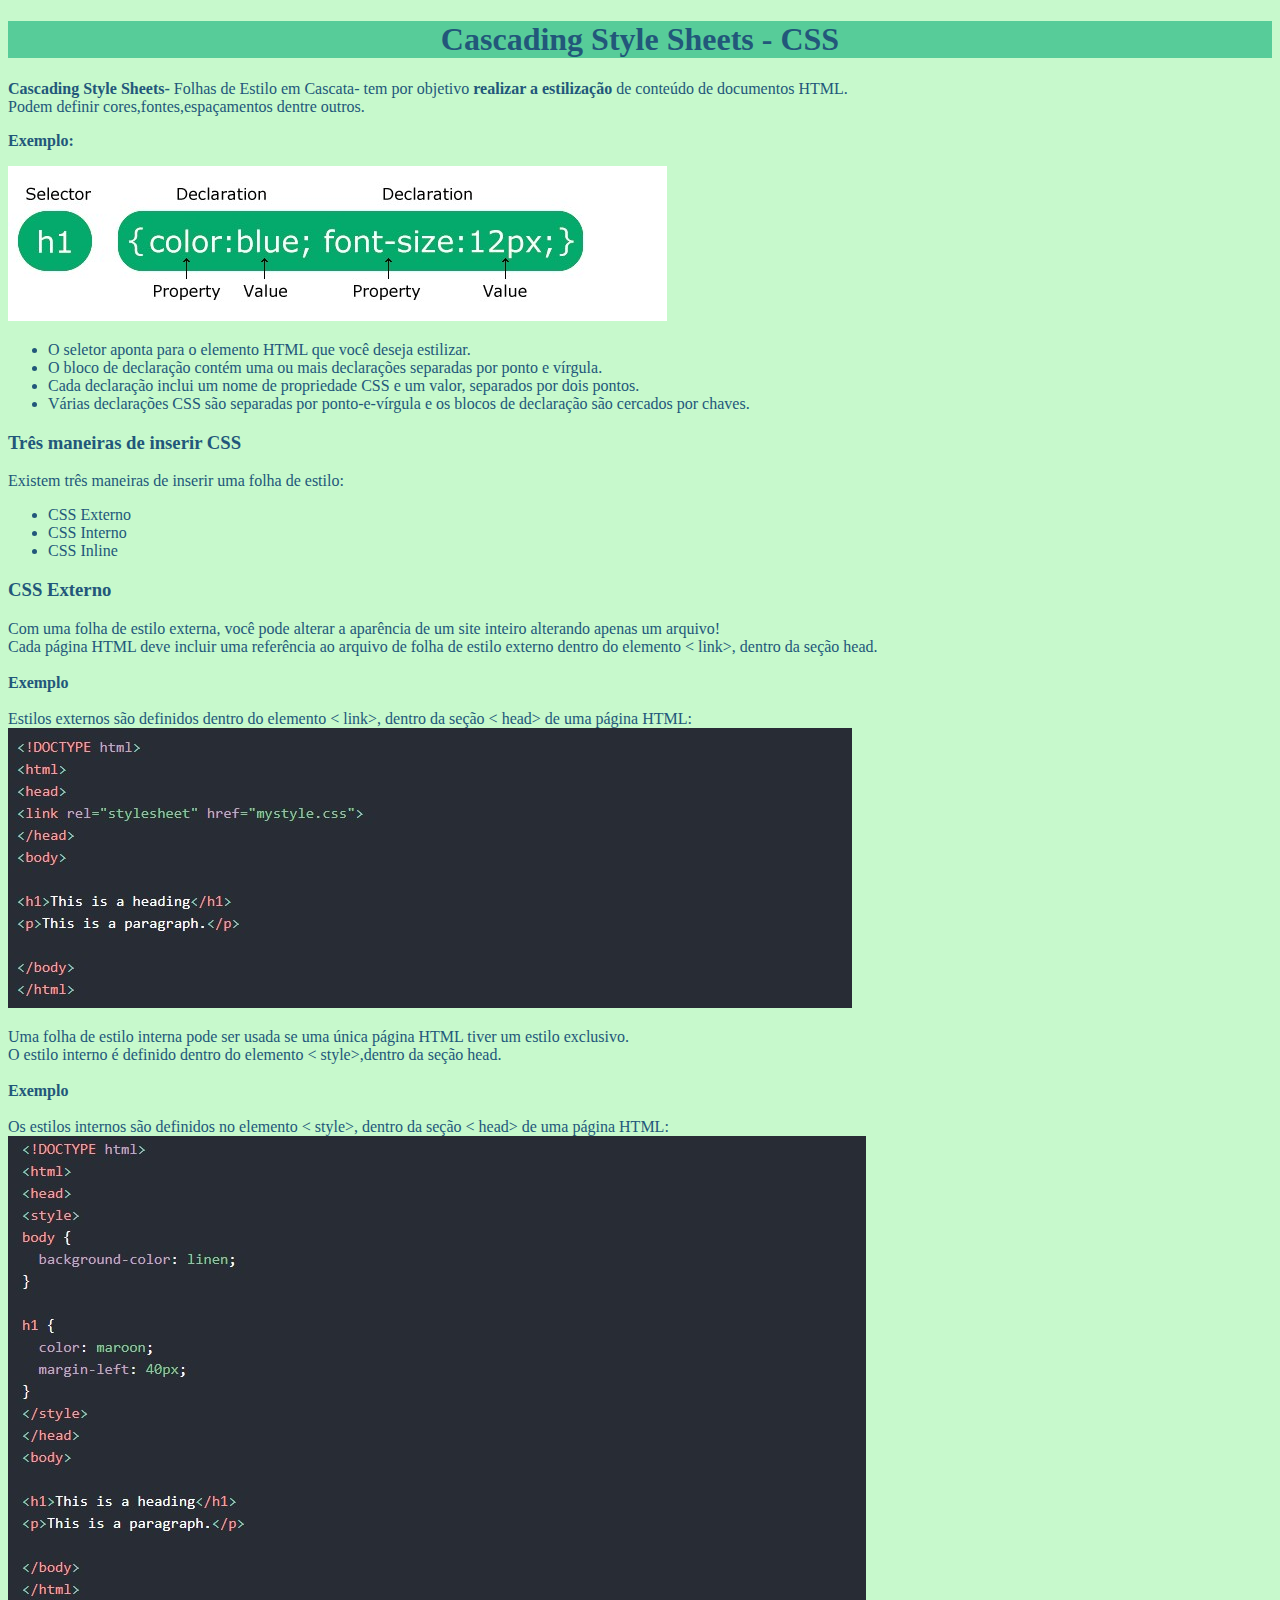
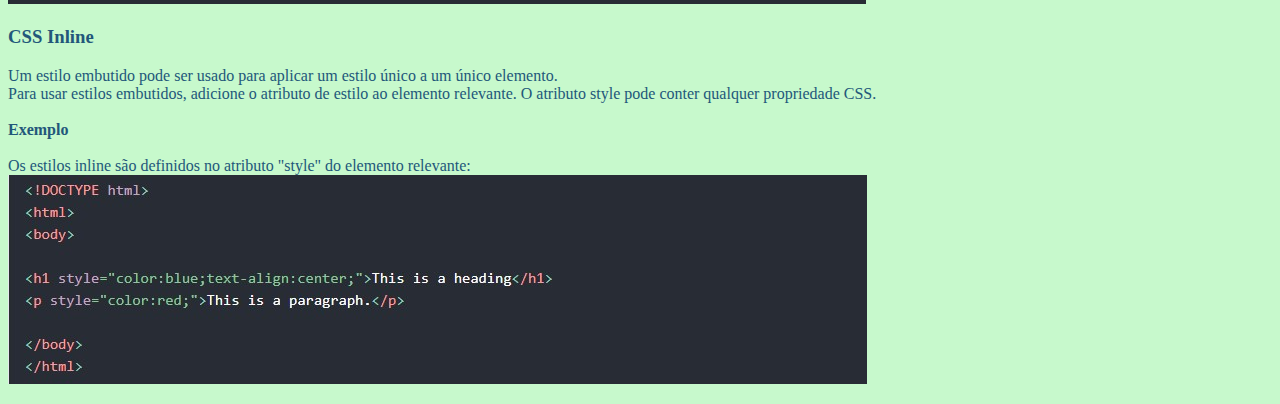
<file: index.html>
<!DOCTYPE html>
<html lang="pt-Br">
<head>
    <meta charset="UTF-8">
    <meta http-equiv="X-UA-Compatible" content="IE=edge">
    <meta name="viewport" content="width=device-width, initial-scale=1.0">
    <link rel="icon" href="img/css-icon-1.png" type="image/x-icon" >
    <title>RDE10 - Cascading Style Sheets - CSS
    </title>
</head>
<body style="background-color:#c7f9cc; font-family:Georgia">
    <h1 style="color:#22577a;background-color:#57cc99 ; text-align: center;font-family: Georgia, serif; ">Cascading Style Sheets - CSS</h1>
  
        <p a style="color:#22577a"><b>Cascading Style Sheets-</b> Folhas de Estilo em Cascata- tem por objetivo <b>realizar a estilização </b>de conteúdo de documentos HTML.<br> Podem definir cores,fontes,espaçamentos dentre outros. </a></p>
        <p a style="color:#22577a"><b>Exemplo:</b></p>
        <img src="img/sintaxe.jpg">
            <p>
                <ul  style="color:#22577a ; font-family: Georgia, serif;">
                   <li> O seletor aponta para o elemento HTML que você deseja estilizar.
                   </li>
                   <li>O bloco de declaração contém uma ou mais declarações separadas por ponto e vírgula.
                   </li>
                   <li>Cada declaração inclui um nome de propriedade CSS e um valor, separados por dois pontos.
                   </li>     
                   <li>Várias declarações CSS são separadas por ponto-e-vírgula e os blocos de declaração são cercados por chaves.
                   </li>
                </ul>
            </p>
        <h3 a style="color:#22577a; font-family: Georgia, serif;">Três maneiras de inserir CSS</h3>
            <p a style="color:#22577a; font-family: Georgia, serif;">Existem três maneiras de inserir uma folha de estilo:
                <ul a style="color:#22577a; font-family: Georgia, serif;">
                    <li>
                        CSS Externo
                    </li>
                    <li>
                        CSS Interno
                    </li>
                    <li>
                        CSS Inline
                    </li>
                </ul>
            
            </p>
        <h3 a style="color:#22577a; font-family: Georgia, serif;">CSS Externo</h3>
            <p a style="color:#22577a; font-family: Georgia, serif;">Com uma folha de estilo externa, você pode alterar 
                 a aparência de um site inteiro alterando apenas um arquivo!<br>Cada página HTML deve incluir uma referência ao arquivo de folha de estilo externo dentro do elemento < link>, dentro da seção head.<br><br><b>Exemplo</b><br><br>
                 Estilos externos são definidos dentro do elemento < link>, dentro da seção < head> de uma página HTML:<br>
            <img src="img/externo.jpg">
            </p>
            <p a style="color:#22577a; font-family: Georgia, serif;">Uma folha de estilo interna pode ser usada se 
                uma única página HTML tiver um estilo exclusivo.<br>O estilo interno é definido dentro do elemento < style>,dentro da seção head.<br><br><b>Exemplo</b><br><br>Os estilos internos são definidos no elemento < style>, dentro da seção < head> de uma página HTML:<br> <img src="img/interno.jpg">
            </p>
        <h3 a style="color:#22577a; font-family: Georgia, serif;">CSS Inline</h3>
            <p a style="color:#22577a; font-family: Georgia, serif;">Um estilo embutido pode ser usado para aplicar 
                um estilo único a um único elemento.<br> Para usar estilos embutidos, adicione o atributo de estilo ao elemento relevante. O atributo style pode conter qualquer propriedade CSS.<br><br><b>Exemplo</b><br><br>
                Os estilos inline são definidos no atributo "style" do elemento relevante:<br><img src="img/inline.jpg">
            </p>



</body>
</html>
</file>
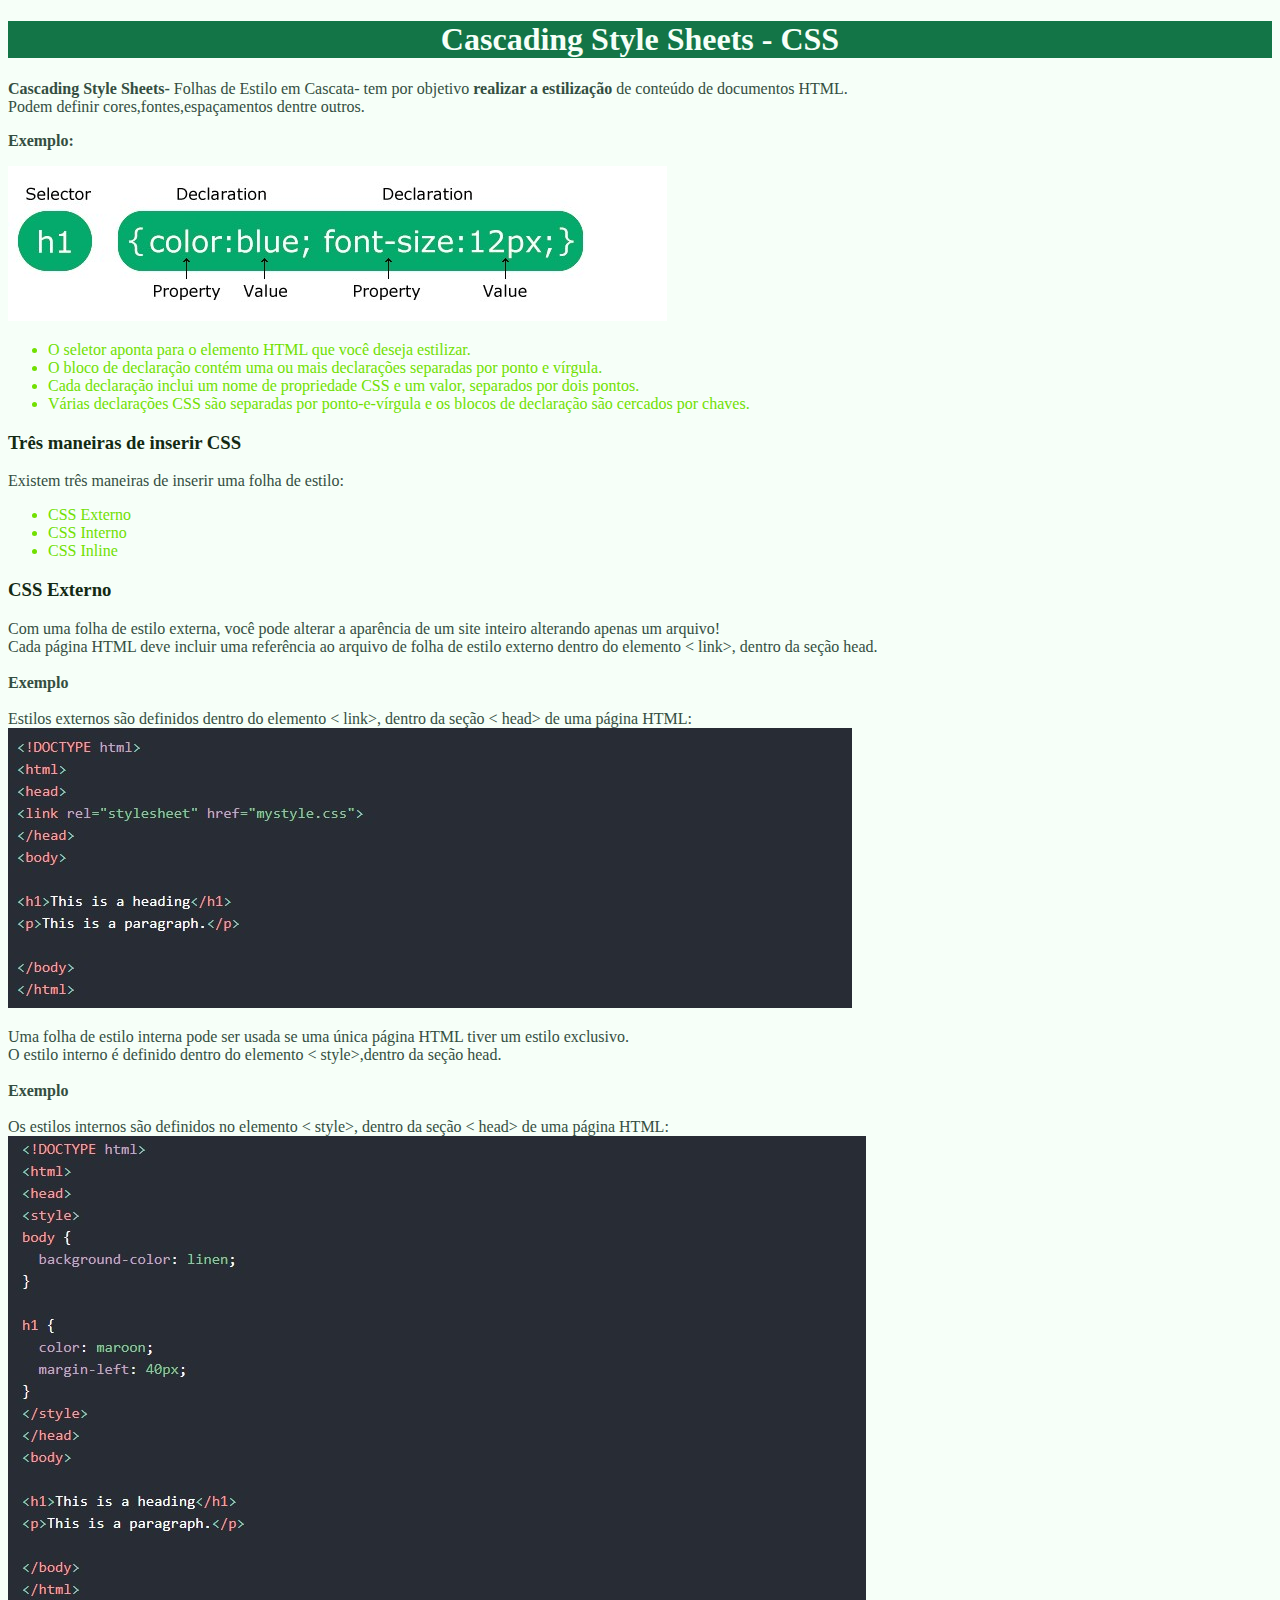
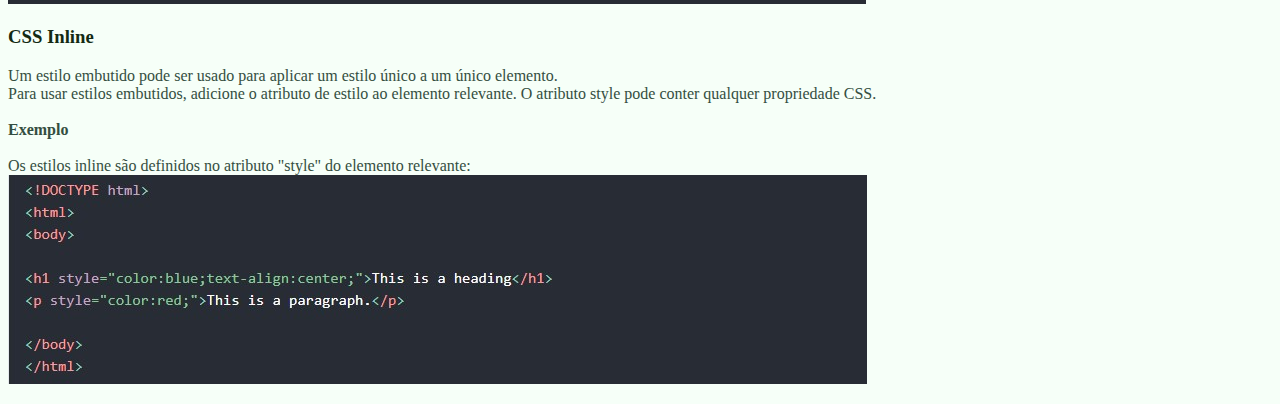
<file: index_externo.html>
<!DOCTYPE html>
<html lang="pt-Br">
<head>
    <meta charset="UTF-8">
    <meta http-equiv="X-UA-Compatible" content="IE=edge">
    <meta name="viewport" content="width=device-width, initial-scale=1.0">
    <link rel="icon" href="img/css-icon-1.png" type="image/x-icon" >
    <title>RDE10 - Cascading Style Sheets - CSS
    </title>
    <link rel="stylesheet" href="css/style.css">
</head>
<body>
    <h1>Cascading Style Sheets - CSS</h1>
  
        <p><b>Cascading Style Sheets-</b> Folhas de Estilo em Cascata- tem por objetivo <b>realizar a estilização </b>de conteúdo de documentos HTML.<br> Podem definir cores,fontes,espaçamentos dentre outros. </a></p>
        <p><b>Exemplo:</b></p>
        <img src="img/sintaxe.jpg">
            <p>
                <ul>
                   <li> O seletor aponta para o elemento HTML que você deseja estilizar.
                   </li>
                   <li>O bloco de declaração contém uma ou mais declarações separadas por ponto e vírgula.
                   </li>
                   <li>Cada declaração inclui um nome de propriedade CSS e um valor, separados por dois pontos.
                   </li>     
                   <li>Várias declarações CSS são separadas por ponto-e-vírgula e os blocos de declaração são cercados por chaves.
                   </li>
                </ul>
            </p>
        <h3>Três maneiras de inserir CSS</h3>
            <p>Existem três maneiras de inserir uma folha de estilo:
                <ul>
                    <li>
                        CSS Externo
                    </li>
                    <li>
                        CSS Interno
                    </li>
                    <li>
                        CSS Inline
                    </li>
                </ul>
            
            </p>
        <h3>CSS Externo</h3>
            <p >Com uma folha de estilo externa, você pode alterar 
                 a aparência de um site inteiro alterando apenas um arquivo!<br>Cada página HTML deve incluir uma referência ao arquivo de folha de estilo externo dentro do elemento < link>, dentro da seção head.<br><br><b>Exemplo</b><br><br>
                 Estilos externos são definidos dentro do elemento < link>, dentro da seção < head> de uma página HTML:<br>
            <img src="img/externo.jpg">
            </p>
            <p>Uma folha de estilo interna pode ser usada se 
                uma única página HTML tiver um estilo exclusivo.<br>O estilo interno é definido dentro do elemento < style>,dentro da seção head.<br><br><b>Exemplo</b><br><br>Os estilos internos são definidos no elemento < style>, dentro da seção < head> de uma página HTML:<br> <img src="img/interno.jpg">
            </p>
        <h3>CSS Inline</h3>
            <p>Um estilo embutido pode ser usado para aplicar 
                um estilo único a um único elemento.<br> Para usar estilos embutidos, adicione o atributo de estilo ao elemento relevante. O atributo style pode conter qualquer propriedade CSS.<br><br><b>Exemplo</b><br><br>
                Os estilos inline são definidos no atributo "style" do elemento relevante:<br><img src="img/inline.jpg">
            </p>



</body>
</html>
</file>
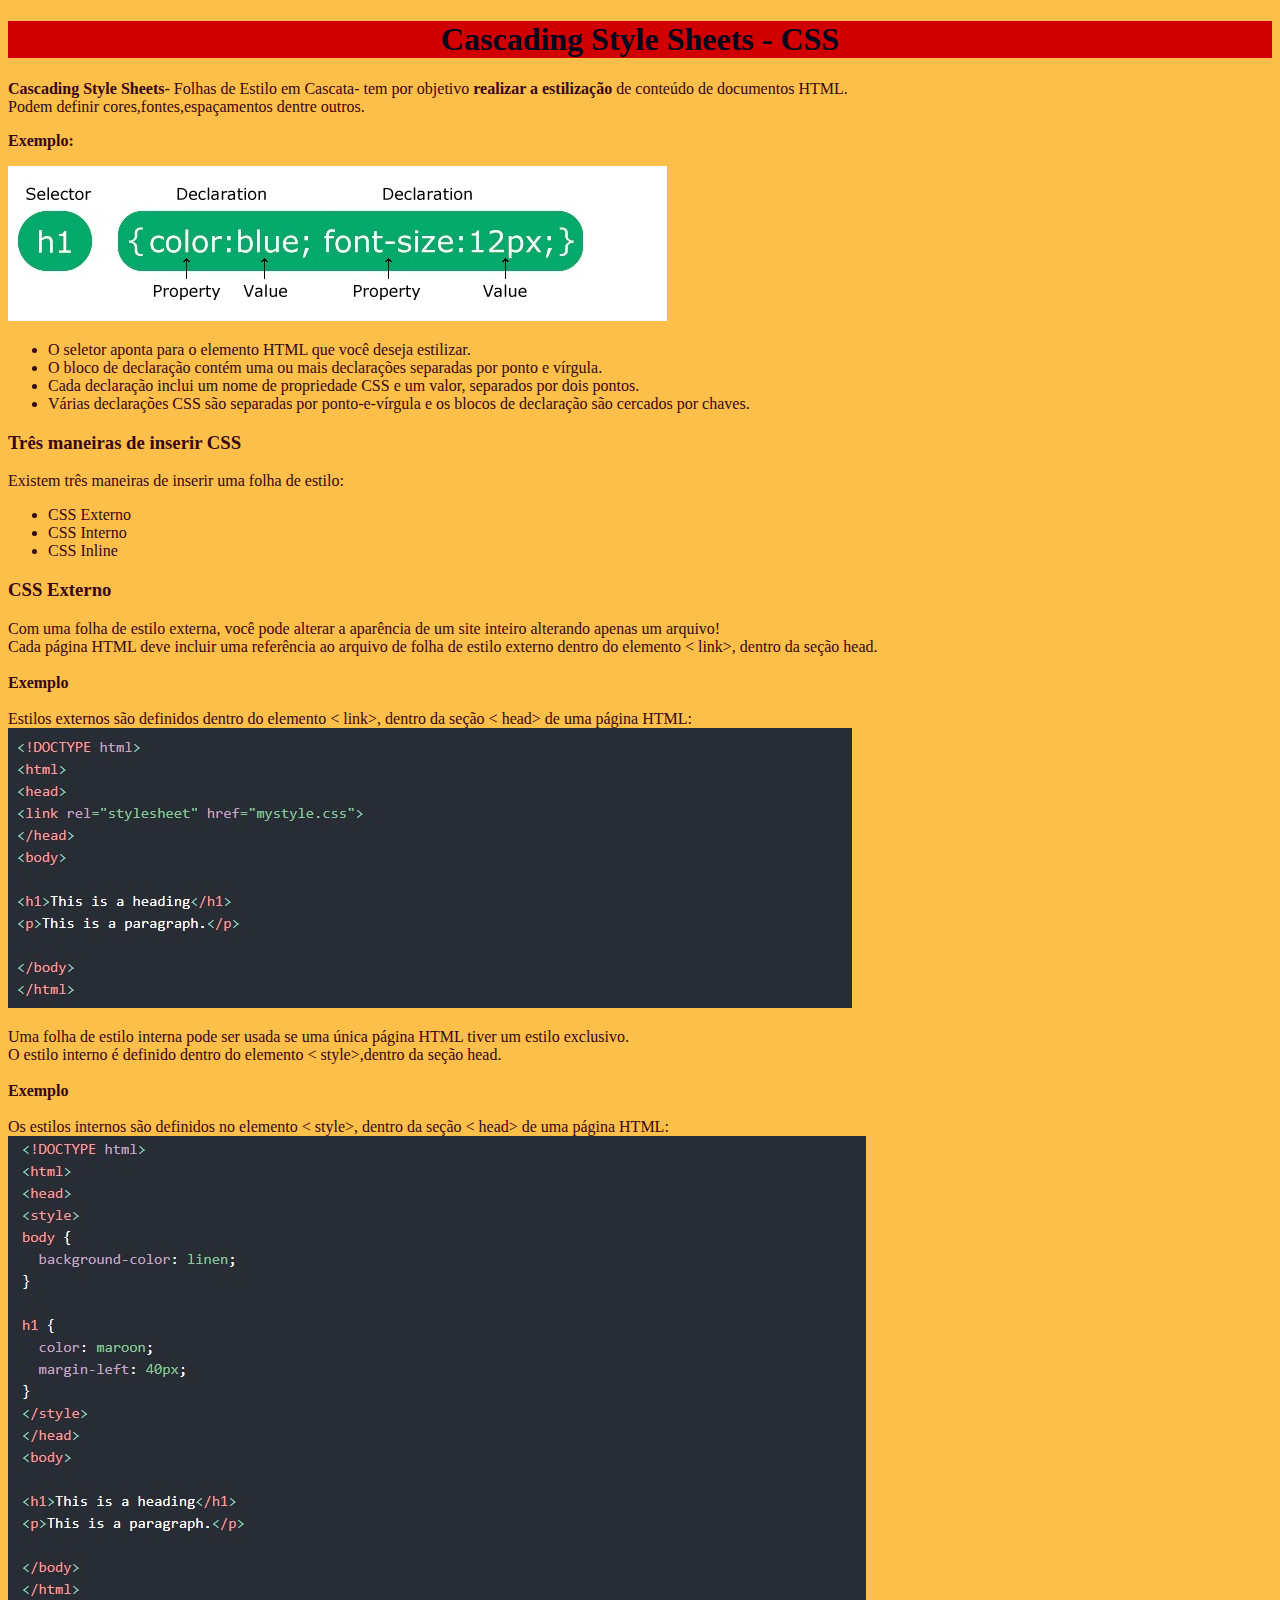
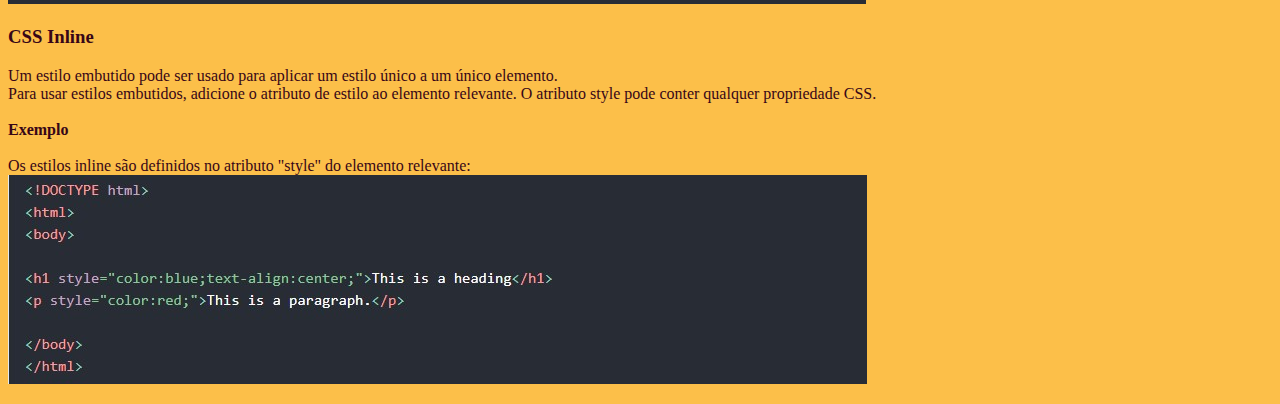
<file: index_incorporado.html>
<!DOCTYPE html>
<html lang="pt-Br">
<head>
    <meta charset="UTF-8">
    <meta http-equiv="X-UA-Compatible" content="IE=edge">
    <meta name="viewport" content="width=device-width, initial-scale=1.0">
    <link rel="icon" href="img/css-icon-1.png" type="image/x-icon" >
    <title>RDE10 - Cascading Style Sheets - CSS
    </title>
    <style>
        body{
            font-family: Georgia, 'Times New Roman', Times, serif;background-color:#fcbf49;
        }
        h1{
            background-color:#d00000;color:#03071e; text-align: center;
        }
        h3{
            color:#370617;
        }
        p{
            color:#370617;
        }
        ul{
            color:#370617;
        }
    </style>
</head>
<body>
    <h1>Cascading Style Sheets - CSS</h1>
  
        <p style="color:#370617"><b>Cascading Style Sheets-</b> Folhas de Estilo em Cascata- tem por objetivo <b>realizar a estilização </b>de conteúdo de documentos HTML.<br> Podem definir cores,fontes,espaçamentos dentre outros. </a></p>
        <p><b>Exemplo:</b></p>
        <img src="img/sintaxe.jpg">
            <p>
                <ul>
                   <li> O seletor aponta para o elemento HTML que você deseja estilizar.
                   </li>
                   <li>O bloco de declaração contém uma ou mais declarações separadas por ponto e vírgula.
                   </li>
                   <li>Cada declaração inclui um nome de propriedade CSS e um valor, separados por dois pontos.
                   </li>     
                   <li>Várias declarações CSS são separadas por ponto-e-vírgula e os blocos de declaração são cercados por chaves.
                   </li>
                </ul>
            </p>
        <h3>Três maneiras de inserir CSS</h3>
            <p>Existem três maneiras de inserir uma folha de estilo:
                <ul>
                    <li>
                        CSS Externo
                    </li>
                    <li>
                        CSS Interno
                    </li>
                    <li>
                        CSS Inline
                    </li>
                </ul>
            
            </p>
        <h3>CSS Externo</h3>
            <p >Com uma folha de estilo externa, você pode alterar 
                 a aparência de um site inteiro alterando apenas um arquivo!<br>Cada página HTML deve incluir uma referência ao arquivo de folha de estilo externo dentro do elemento < link>, dentro da seção head.<br><br><b>Exemplo</b><br><br>
                 Estilos externos são definidos dentro do elemento < link>, dentro da seção < head> de uma página HTML:<br>
            <img src="img/externo.jpg">
            </p>
            <p>Uma folha de estilo interna pode ser usada se 
                uma única página HTML tiver um estilo exclusivo.<br>O estilo interno é definido dentro do elemento < style>,dentro da seção head.<br><br><b>Exemplo</b><br><br>Os estilos internos são definidos no elemento < style>, dentro da seção < head> de uma página HTML:<br> <img src="img/interno.jpg">
            </p>
        <h3>CSS Inline</h3>
            <p>Um estilo embutido pode ser usado para aplicar 
                um estilo único a um único elemento.<br> Para usar estilos embutidos, adicione o atributo de estilo ao elemento relevante. O atributo style pode conter qualquer propriedade CSS.<br><br><b>Exemplo</b><br><br>
                Os estilos inline são definidos no atributo "style" do elemento relevante:<br><img src="img/inline.jpg">
            </p>



</body>
</html>
</file>
<file: css/style.css>
body{
    background-color:#f6fff8;
    font-family:unset;
}
h1{
    background-color:#137547;
    color:#f6fff8;
    text-align:center;
}
h3{
    color:#132a13;
}
p{
    color:#344e41;
}
ul{
    color:#70e000;
}
</file>
